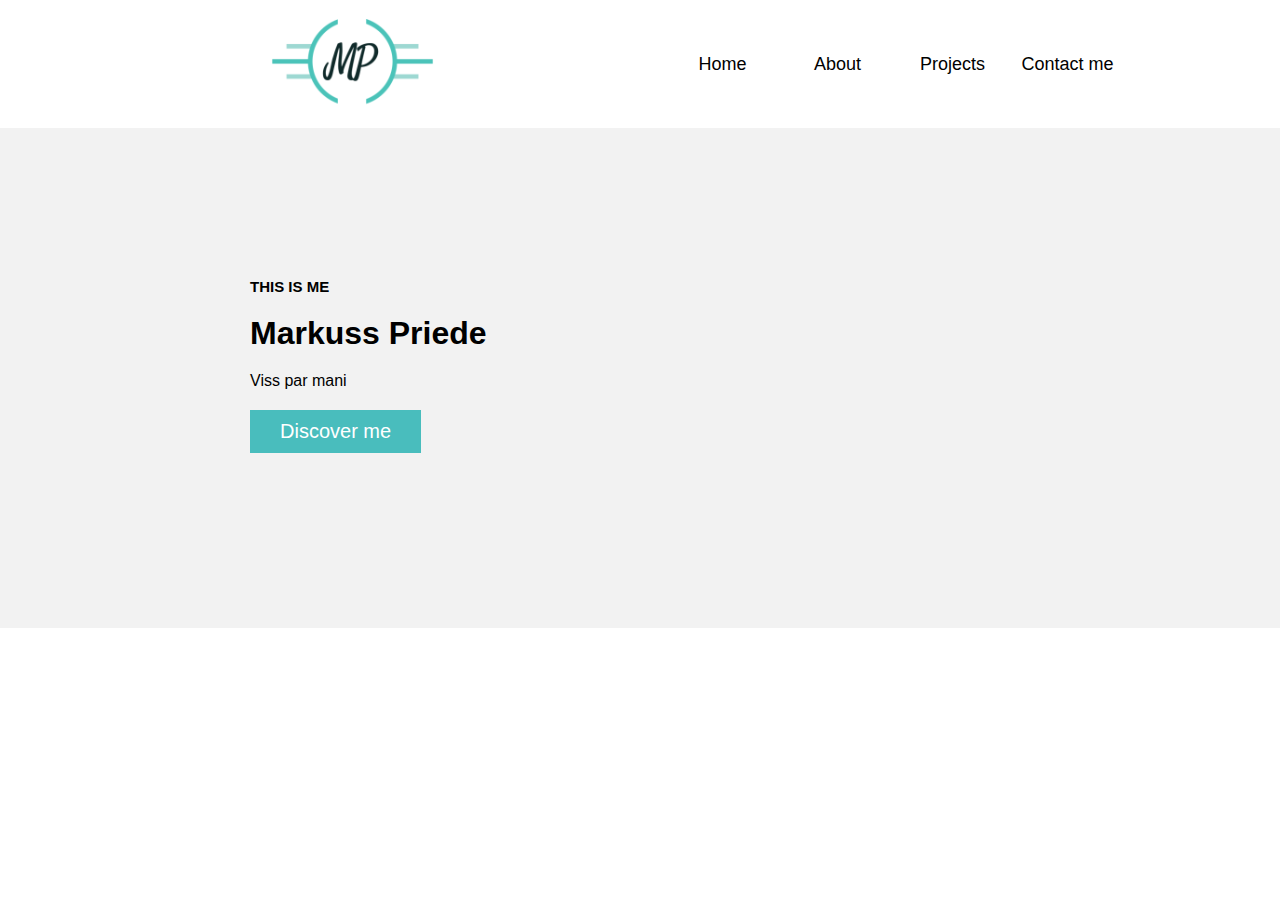
<file: index.html>
<!-- https://colorlib.com/wp/template/personal/ -->
<!DOCTYPE html>
<html lang="en">
<head>
    <meta charset="UTF-8">
    <meta http-equiv="X-UA-Compatible" content="IE=edge">
    <meta name="viewport" content="width=device-width, initial-scale=1.0">
    <link rel="stylesheet" href="style/main.css">
    <title>Markuss Priede</title>
</head>
<body>
    <header class="menu">
        <div class="logo">
            <img style="margin-left: 250px" img src="mplogobez.png" alt="Markuss Priede">
        </div>
        <a style="margin-left:450px">Home</a>
        <a>About</a>
        <a href="https://github.com/MarkussPriede?tab=repositories">Projects</a>
        <a href="contact.html">Contact me</a>
    </header>

    <div class="me">
        <div class="me-text">
            <h2>THIS IS ME</h2>
            <h1>Markuss Priede</h1>
            <p>Viss par mani</p>
            <button id="discover" onclick="window.location.href='https://www.linkedin.com/in/mpriede28';">Discover me</button>
        </div>
    </div>
</body>
</html>
</file>
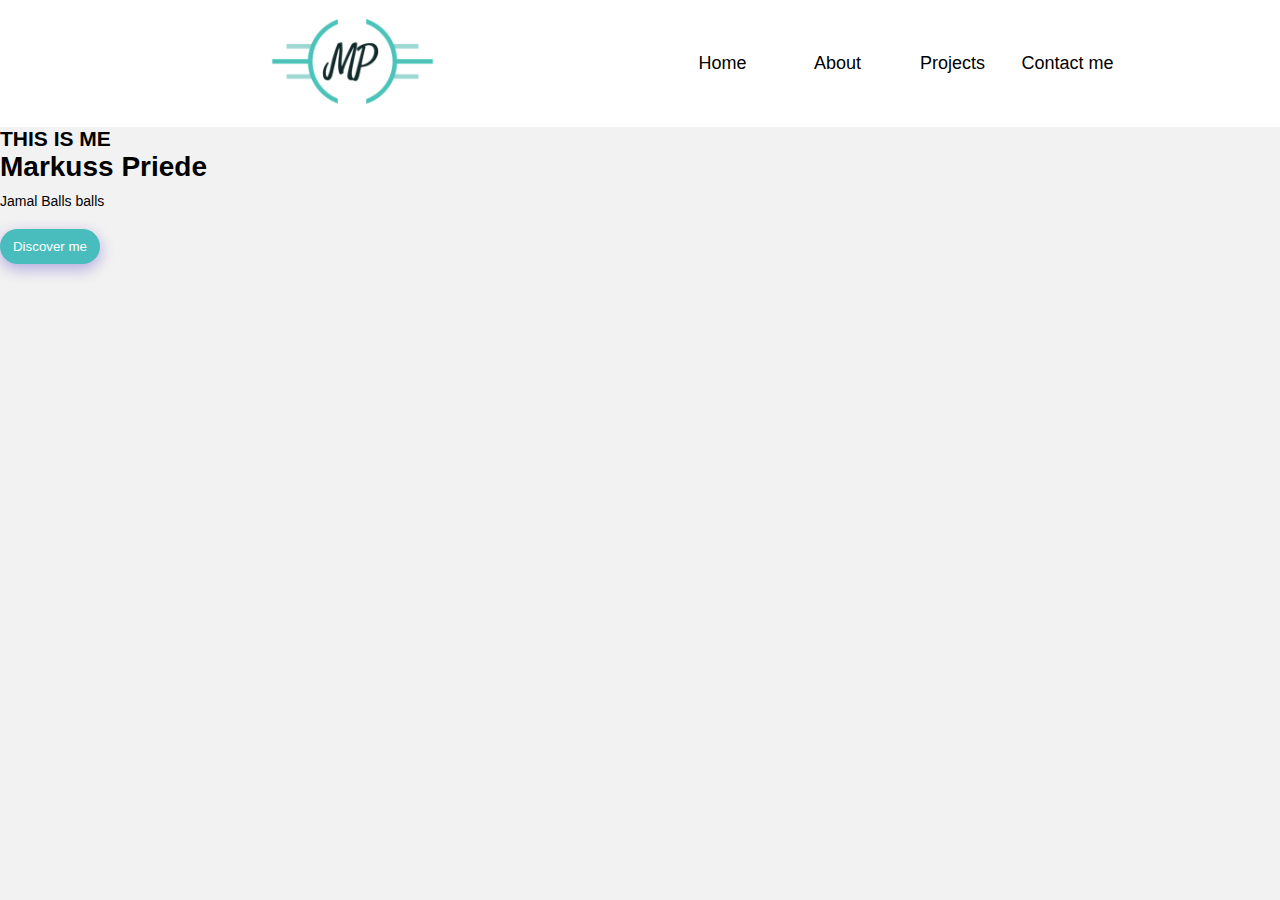
<file: contact.html>
<!DOCTYPE html>
<html lang="en">
<head>
    <meta charset="UTF-8">
    <meta http-equiv="X-UA-Compatible" content="IE=edge">
    <meta name="viewport" content="width=device-width, initial-scale=1.0">
    <link rel="stylesheet" href="style/contact.css">
    <title>Markuss Priede</title>
</head>
<body>
    <header class="menu">
        <div class="logo">
            <img style="margin-left: 250px" img src="mplogobez.png" alt="Markuss Priede">
        </div>
        <a style="margin-left:450px">Home</a>
        <a>About</a>
        <a href="https://github.com/MarkussPriede?tab=repositories">Projects</a>
        <a>Contact me</a>
    </header>

    <div class="me">
        <div class="me-text">
            <h2>THIS IS ME</h2>
            <h1>Markuss Priede</h1>
            <p>Jamal Balls balls</p>
            <button id="discover" onclick="window.location.href='https://www.linkedin.com/in/mpriede28';">Discover me</button>
        </div>
    </div>
</body>
</html>
</file>
<file: style/main.css>
*{
    margin: 0;
    padding: 0;
}
@import url('https://fonts.googleapis.com/css2?family=Advent+Pro:wght@100;400&display=swap');

body{
}

.menu{
    width: 100%;
    display: flex;
    align-items:center;
    background-color: white;
}
.logo {
    width: 200px;
    margin: 10px;
}

.menu a{
    margin-left: 10px;
    font-size: 18px;
    width: 105px;
    text-align: center;
    text-decoration: none;
    font-family: 'Advent Pro', sans-serif;
    color: black
}

.menu a:hover{
    cursor: pointer;
    color: rgb(73, 189, 189);
}

.me{
    position: relative;
    background-color: rgba(0,0,0,5%);
    width: 100%;
    height: 500px;
    align-items: baseline;
    font-family: -apple-system,BlinkMacSystemFont,"Segoe UI",Roboto,"Helvetica Neue",Arial,sans-serif,"Apple Color Emoji","Segoe UI Emoji","Segoe UI Symbol";
}

.me-text{
    position: absolute;
    margin-left: 250px;
    top:150px;
    font-weight: 100;
}
.me-text h2{
    font-size: 15px;
}
.me-text h1{
    margin-top: 20px;
}

.me-text p{
    margin-top: 20px;
}

#discover{
    margin-top: 20px;
    font-family: 'Advent Pro', sans-serif;
    padding: 10px 30px;
    background-color: rgb(73, 189, 189);
    border: 0;
    color: white;
    font-size: 20px;
    font-weight: 100;
}
#discover:hover{
    cursor: pointer;
    transition: 2s transform;
    transform: scale(1.1);
}
</file>
<file: style/contact.css>
*{
    margin: 0;
    padding: 0;
}
@import url('https://fonts.googleapis.com/css2?family=Advent+Pro:wght@100;400&display=swap');

body{
    background: rgba(0,0,0,5%);
    font-size: 14px;
    font-family: 'Advent Pro', sans-serif;
}

.menu{
    width: 100%;
    display: flex;
    align-items:center;
    background-color: white;
}
.logo {
    width: 200px;
    margin: 10px;
}

.menu a{
    margin-left: 10px;
    font-size: 18px;
    width: 105px;
    text-align: center;
    text-decoration: none;
    color: black
}

.menu a:hover{
    cursor: pointer;
    color: rgb(73, 189, 189);
}

.container{
    width: 80%;
    margin: 50px auto;
}

.contact-box{
    background: #fff;
    display: flex;
}

.contact-left{
    flex-basis: 60%;
    padding: 40px 60px;
}

.contact-right{
    flex-basis: 40%;
    padding: 40px;
    background: rgb(73, 189, 189);
    color: #fff;
}

h1{
    margin-bottom: 10px;
}

.container p {
    margin-bottom: 40px;
}

.input-row{
    display: flex;
    justify-content: space-between;
    margin-bottom: 20px;
}

.input-row .input-group{
    flex-basis: 45%;
    
}

input{
    width: 100%;
    border: none;
    border-bottom: 1px solid #ccc;
    outline: none;
    padding-bottom: 5px;
    
}

textarea{
    width: 100%;
    border: 1px solid #ccc;
    outline: none;
    padding: 10px;
    box-sizing: border-box;
}

label{
    margin-bottom: 6px;
    display: block;
    color: rgb(73, 189, 189);
}

button{
    background: rgb(73, 189, 189);
    width: 100px;
    border: none;
    outline: none;
    color: #fff;
    height: 35px;
    border-radius: 30px;
    margin-top: 20px;  
    box-shadow: 0px 5px 15px 0px rgba(28,0,181,0.3);
}
.contact-left h3{
    color: rgb(73, 189, 189);
    font-weight: 600;
    margin-bottom: 30px;
}

.contact-right h3{
    font-weight: 600;
    margin-bottom: 30px;
}

tr td:first-child{
    padding-right: 20px;
}

tr td{
    padding-top: 20px;
}
</file>
